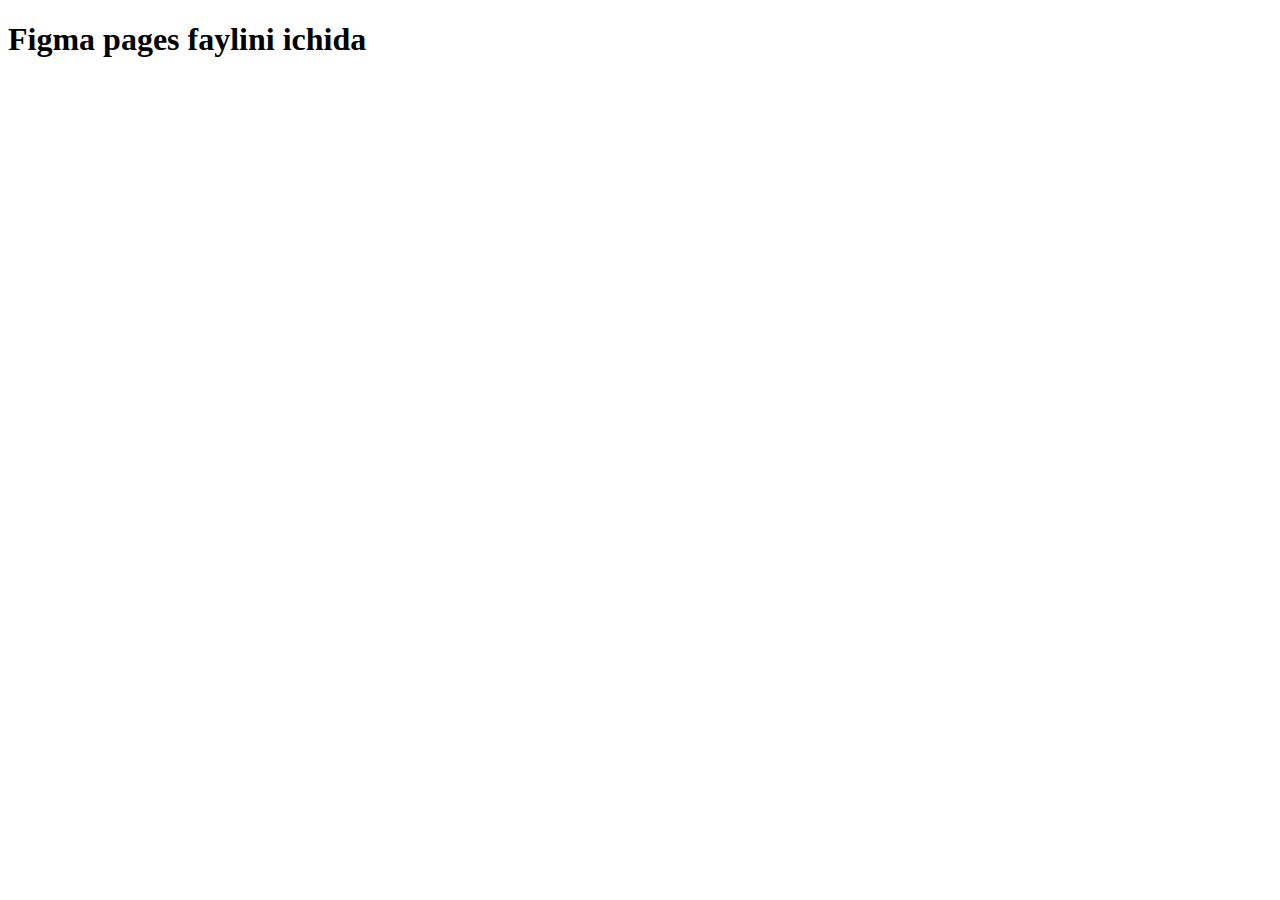
<file: index.html>
<!DOCTYPE html>
<html lang="en">

<head>
    <meta charset="UTF-8">
    <meta name="viewport" content="width=device-width, initial-scale=1.0">
    <title>Document</title>
</head>

<body>
    <h1>Figma pages faylini ichida</h1>
</body>

</html>
</file>
